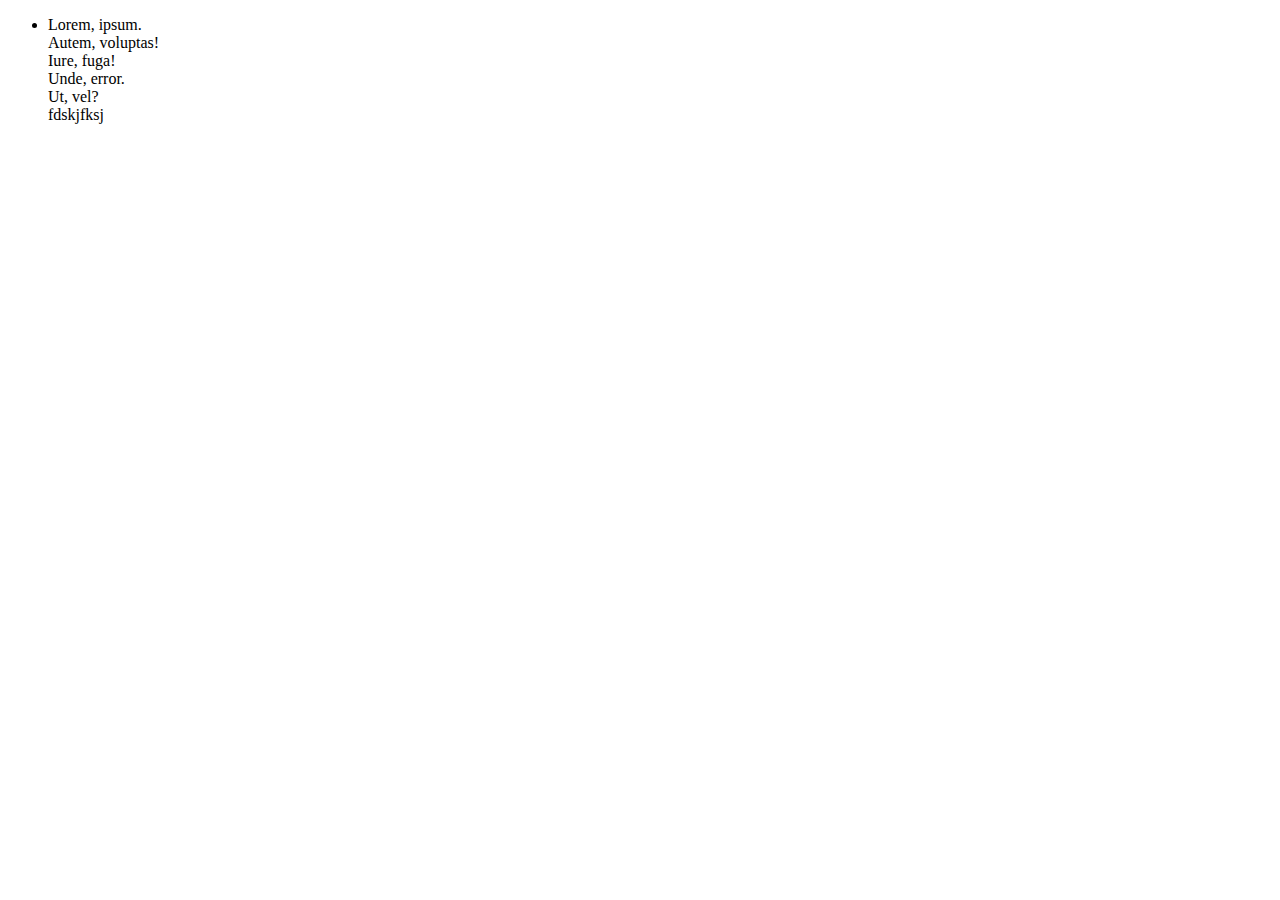
<file: test.html>
<!DOCTYPE html>
<html lang="en">
<head>
    <meta charset="UTF-8">
    <meta http-equiv="X-UA-Compatible" content="IE=edge">
    <meta name="viewport" content="width=device-width, initial-scale=1.0">
    <title>Document</title>
</head>
<body>
    <ul>
        <li>
            <div>Lorem, ipsum.</div>
            <div>Autem, voluptas!</div>
            <div>Iure, fuga!</div>
            <div>Unde, error.</div>
            <div>Ut, vel?</div>
            <div>fdskjfksj</div>
        </li>
    </ul>
</body>
</html>
</file>
